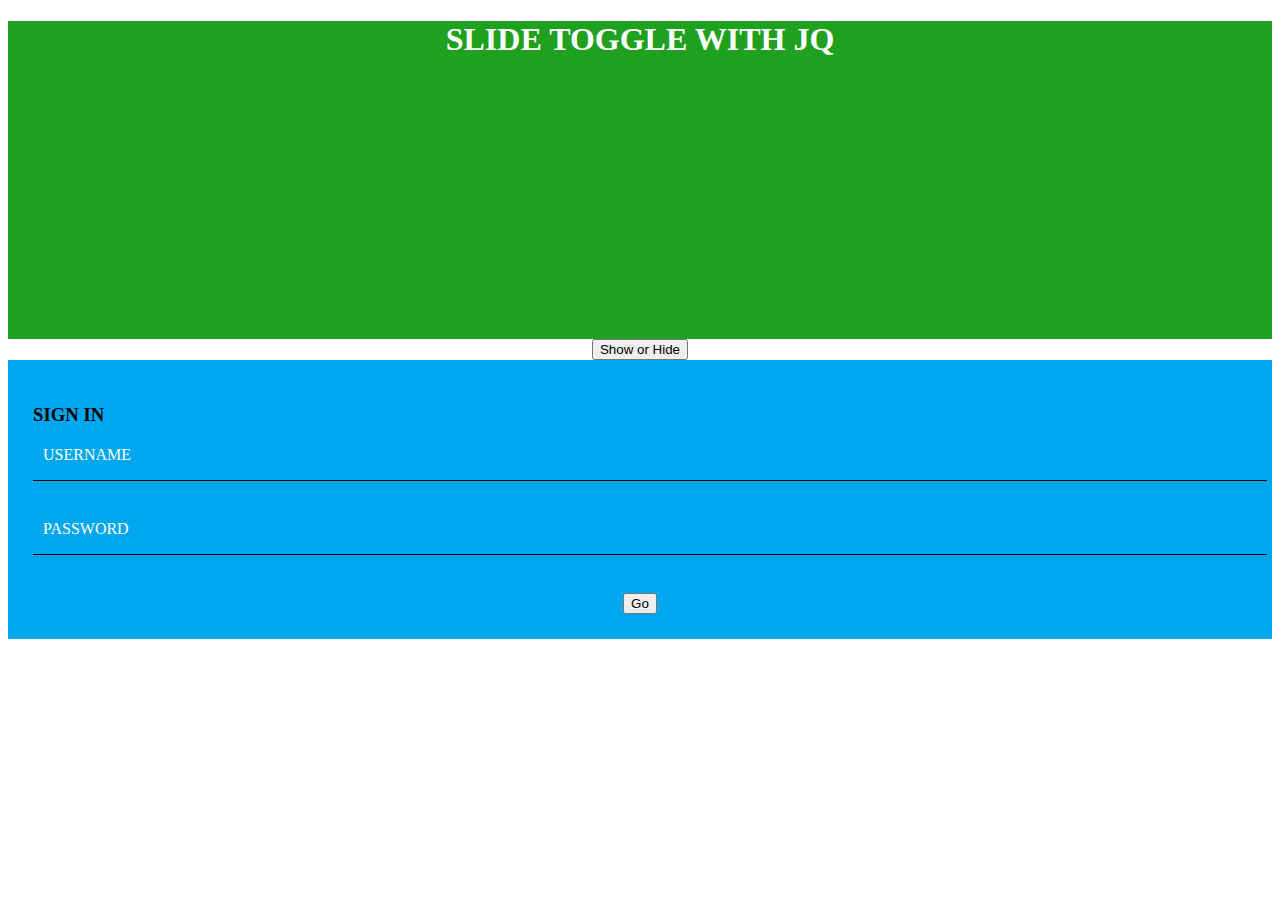
<file: index.html>
<!DOCTYPE html>
<html lang="en">
  <head>
    <meta charset="UTF-8" />
    <meta http-equiv="X-UA-Compatible" content="IE=edge" />
    <meta name="viewport" content="width=device-width, initial-scale=1.0" />
    <link
      href="https://cdn.jsdelivr.net/npm/bootstrap@5.1.3/dist/css/bootstrap.min.css"
      rel="stylesheet"
      integrity="sha384-1BmE4kWBq78iYhFldvKuhfTAU6auU8tT94WrHftjDbrCEXSU1oBoqyl2QvZ6jIW3"
      crossorigin="anonymous"
    />
    <link rel="stylesheet" href="style.css" />
    <title>Document</title>
  </head>
  <body>
    <div class="container">
      <div class="row">
        <div class="holder col-lg-6 mx-auto">
          <div class="greeny">
            <h1>SLIDE TOGGLE WITH JQ</h1>
          </div>
        </div>
        <div class="butty">
          <button class="slidy btn btn-primary mx-auto mt-4">
            Show or Hide
          </button>
        </div>
      </div>
    </div>
    <div class="container pt-5 pb-5">
      <div class="col-12 format">
        <h3 class="text-center mb-5 text-white hr">SIGN IN</h3>
        <div class="inp col-6 mx-auto">
          <form action="">
            <input class="first" type="text" />
            <label for="">USERNAME</label>
            <input class="second" type="text" />
            <label for="">PASSWORD</label>
            <button class="signy btn btn-light w-100 p-3">Go</button>
          </form>
        </div>
      </div>
    </div>

    <script
      src="https://code.jquery.com/jquery-3.6.0.js"
      integrity="sha256-H+K7U5CnXl1h5ywQfKtSj8PCmoN9aaq30gDh27Xc0jk="
      crossorigin="anonymous"
    ></script>
    <script src="jq.js"></script>
  </body>
</html>
</file>
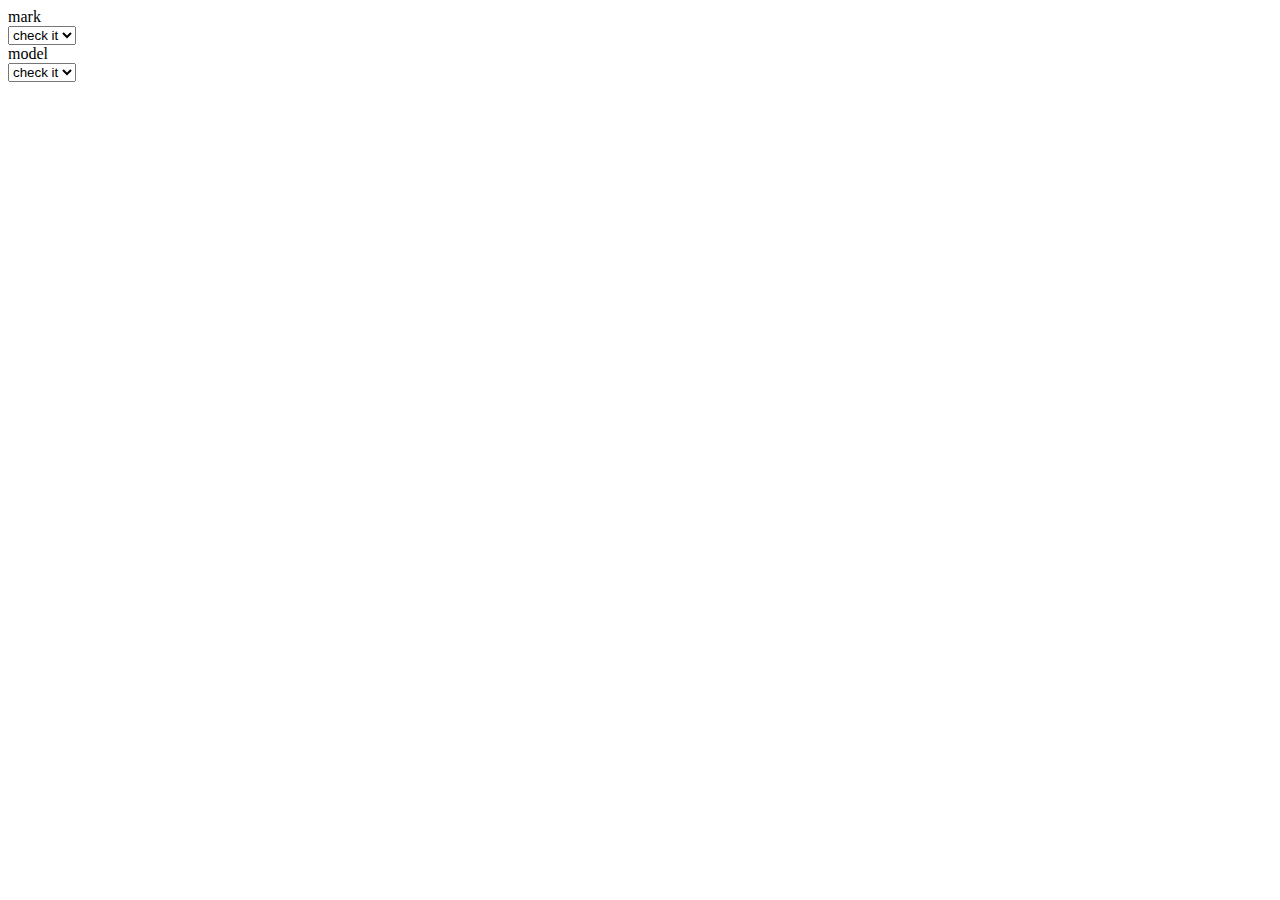
<file: jquery.html>
<!DOCTYPE html>
<html lang="en">
  <head>
    <meta charset="UTF-8" />
    <meta http-equiv="X-UA-Compatible" content="IE=edge" />
    <meta name="viewport" content="width=device-width, initial-scale=1.0" />
    <link
      href="https://cdn.jsdelivr.net/npm/bootstrap@5.1.3/dist/css/bootstrap.min.css"
      rel="stylesheet"
      integrity="sha384-1BmE4kWBq78iYhFldvKuhfTAU6auU8tT94WrHftjDbrCEXSU1oBoqyl2QvZ6jIW3"
      crossorigin="anonymous"
    />

    <link rel="stylesheet" href="jq.css" />
    <title>Document</title>
  </head>
  <body>
    <div class="container pt-5">
       <div class="class col-lg-6 mx-auto shadow">
         <div class="row">
           <div class="col-lg-6">
              <label for="">mark</label>
              <select name="" class="form-control" id="make">
              <option value="">check it</option>
            </select>
           </div>
           <div class="col-lg-6">
            <label for="">model</label>
            <select name="" class="form-control" id="model">
            <option value="">check it</option>
          </select>
             
          </div>
         </div>
       </div>
    </div>

    <script
      src="https://code.jquery.com/jquery-3.6.0.js"
      integrity="sha256-H+K7U5CnXl1h5ywQfKtSj8PCmoN9aaq30gDh27Xc0jk="
      crossorigin="anonymous"
    ></script>
    <script src="jq.js"></script>
  </body>
</html>
</file>
<file: style.css>
.btn{
    display: block;
    margin: auto;
}
.holder{
    height: 318px;
}
.greeny{
    height: 318px;
    background-color: rgb(31, 160, 31);
}
h1{
    text-align: center;
    color:#fff;
}

input{
    width: 100%;
    margin-bottom: 20px;
    padding: 10px;
    outline: none;
    border: none;
    border-bottom: 1px solid black;
    background-color: #00a7ee;
}

label{
    position: relative;
    bottom: 55px;
    padding-left: 10px;
    transition: all .5s linear;
    color: #fff;
}

 .first:focus~label{
    bottom: 100px;
}
.second:focus~label{
    bottom: 100px;
}
.format{
    background-color: #00a7ee;
    padding: 25px;
    margin: auto;
}
</file>
<file: jq.css>
label{
    display: block;
}
</file>
